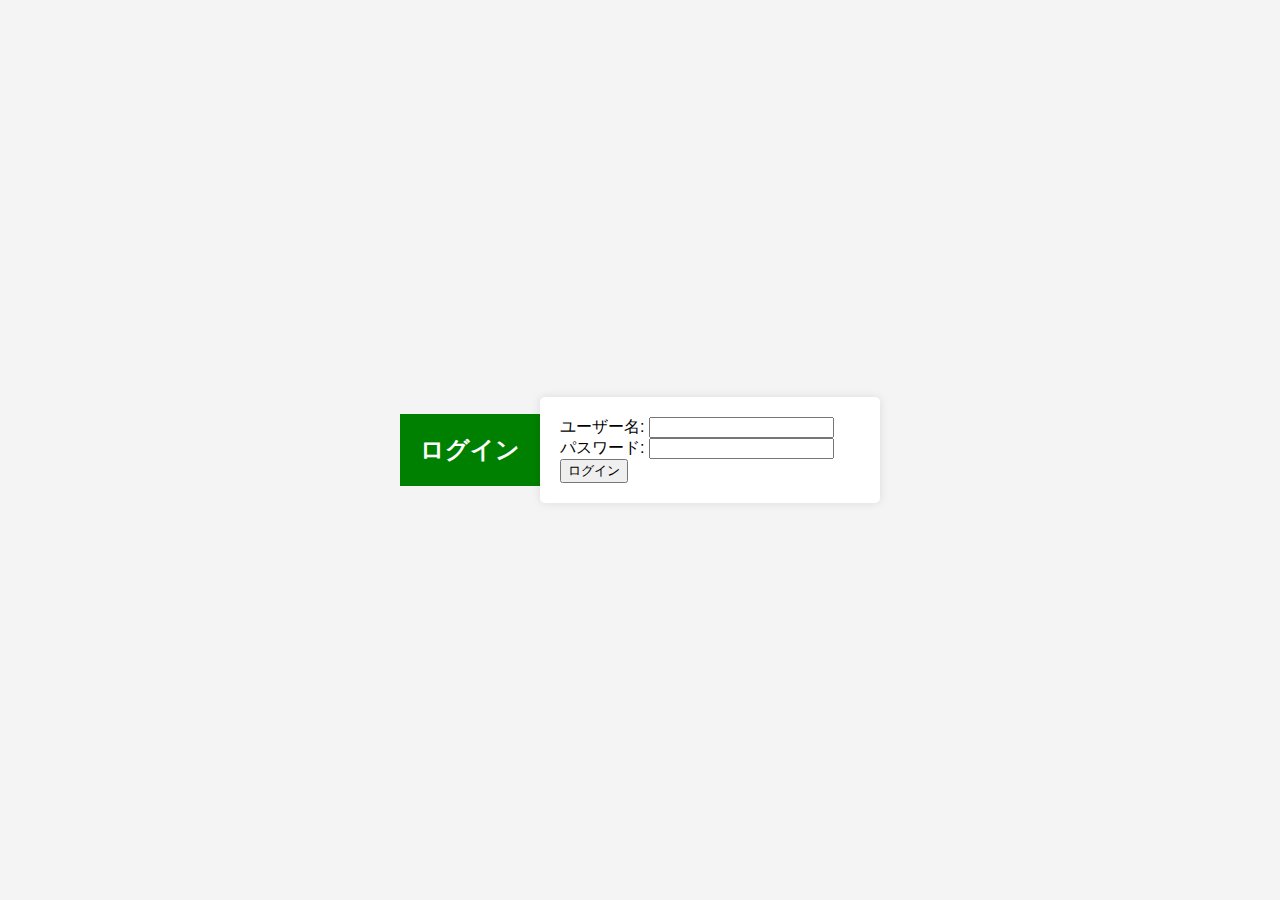
<file: index.html>
<!DOCTYPE html>
<html lang="ja">
<head>
    <meta charset="UTF-8">
    <meta name="viewport" content="width=device-width, initial-scale=1.0">
    <title>ログイン</title>

    <style>
        body {
            font-family: Arial, sans-serif;
            background-color: #f4f4f4;
            display: flex;
            justify-content: center;
            align-items: center;
            height: 100vh;
            margin: 0;
        }
        
        form {
            background-color: #fff;
            padding: 20px;
            border-radius: 5px;
            box-shadow: 0 0 10px rgba(0, 0, 0, 0.1);
            width: 300px; /* フォームの幅を指定 */
        }
        
        h2 {
            background-color: green;
            color: #fff;
            padding: 20px;
            text-align: center;
        }
        
        .form-group {
            margin-bottom: 20px;
        }
        
        .form-group label {
            display: block;
            margin-bottom: 5px;
        }
        
        .form-group input {
            width: 100%;
            padding: 10px;
            border: 1px solid #ccc;
            border-radius: 3px;
            box-sizing: border-box;
        }
        
        .form-group button {
            width: 100%;
            padding: 10px;
            background-color: #007bff;
            color: #fff;
            border: none;
            border-radius: 3px;
            cursor: pointer;
            transition: background-color 0.3s ease;
        }
        
        .form-group button:hover {
            background-color: #0056b3;
        }
        
        .error-message {
            color: #ff0000;
            margin-top: 5px;
        }
        
    </style>
</head>
<body>
    

    <h2>ログイン</h2>
    <form id="loginForm">
        <div>
            <label for="username">ユーザー名:</label>
            <input type="text" id="username" name="username" required>
        </div>
        <div>
            <label for="password">パスワード:</label>
            <input type="password" id="password" name="password" required>
        </div>
        <button type="button" onclick="login()">ログイン</button>
    </form>

    <script>
        function login() {
            var username = document.getElementById("username").value;
            var password = document.getElementById("password").value;

            // ここでログイン処理を行う（例: ユーザー名とパスワードを検証）

            // ログイン成功後のページ遷移
            if (username === "hase" && password === "haserecipe") {
                window.location.href = "recipe.HTML"; // ダッシュボードページのURLに遷移
            } else {
                alert("ユーザー名またはパスワードが間違っています。");
            }
        }
    </script>
</body>
</html>
</file>
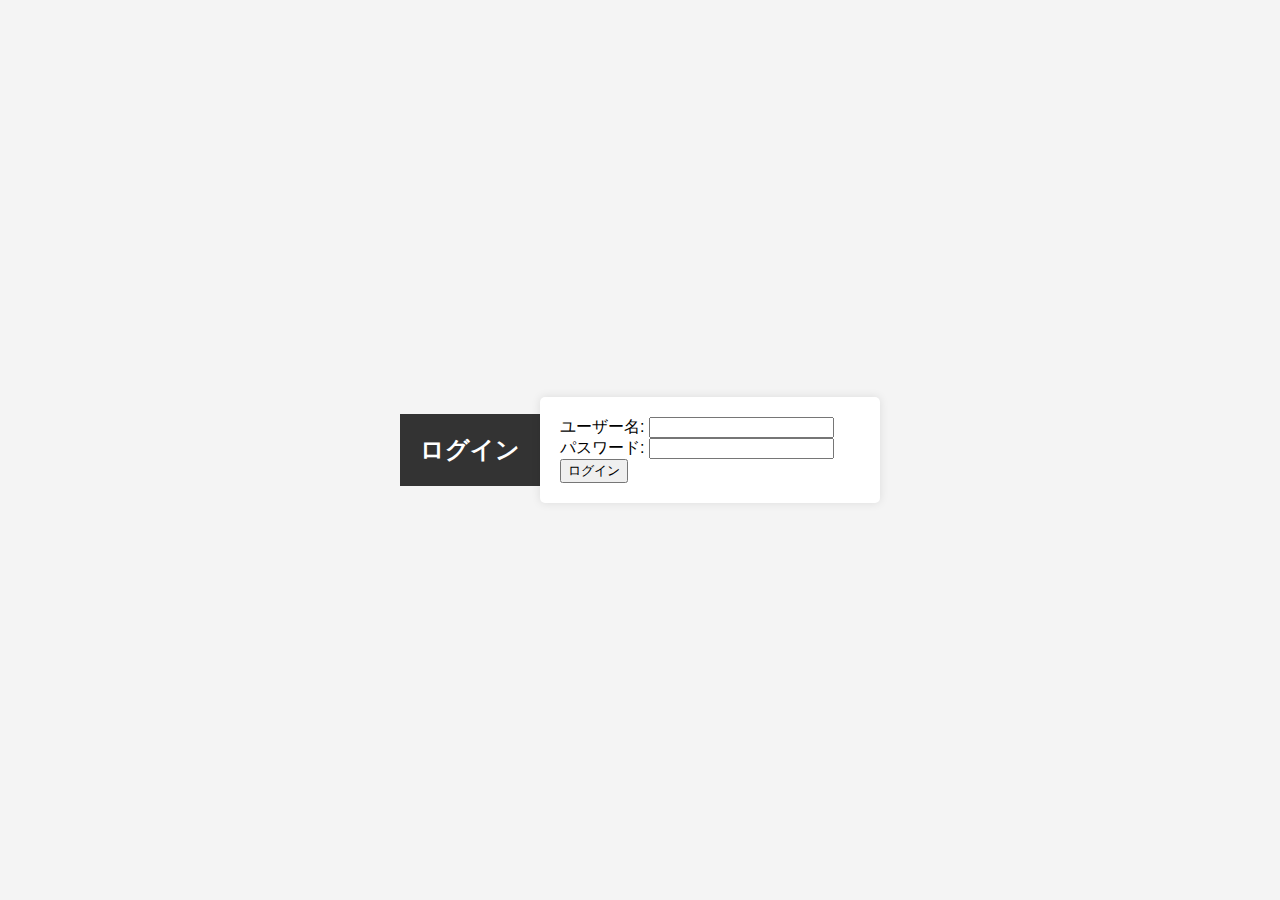
<file: login.HTML>
<!DOCTYPE html>
<html lang="ja">
<head>
    <meta charset="UTF-8">
    <meta name="viewport" content="width=device-width, initial-scale=1.0">
    <title>ログイン</title>

    <style>
        body {
            font-family: Arial, sans-serif;
            background-color: #f4f4f4;
            display: flex;
            justify-content: center;
            align-items: center;
            height: 100vh;
            margin: 0;
        }
        
        form {
            background-color: #fff;
            padding: 20px;
            border-radius: 5px;
            box-shadow: 0 0 10px rgba(0, 0, 0, 0.1);
            width: 300px; /* フォームの幅を指定 */
        }
        
        h2 {
            background-color: #333;
            color: #fff;
            padding: 20px;
            text-align: center;
        }
        
        .form-group {
            margin-bottom: 20px;
        }
        
        .form-group label {
            display: block;
            margin-bottom: 5px;
        }
        
        .form-group input {
            width: 100%;
            padding: 10px;
            border: 1px solid #ccc;
            border-radius: 3px;
            box-sizing: border-box;
        }
        
        .form-group button {
            width: 100%;
            padding: 10px;
            background-color: #007bff;
            color: #fff;
            border: none;
            border-radius: 3px;
            cursor: pointer;
            transition: background-color 0.3s ease;
        }
        
        .form-group button:hover {
            background-color: #0056b3;
        }
        
        .error-message {
            color: #ff0000;
            margin-top: 5px;
        }
        
    </style>
</head>
<body>
    

    <h2>ログイン</h2>
    <form id="loginForm">
        <div>
            <label for="username">ユーザー名:</label>
            <input type="text" id="username" name="username" required>
        </div>
        <div>
            <label for="password">パスワード:</label>
            <input type="password" id="password" name="password" required>
        </div>
        <button type="button" onclick="login()">ログイン</button>
    </form>

    <script>
        function login() {
            var username = document.getElementById("username").value;
            var password = document.getElementById("password").value;

            // ここでログイン処理を行う（例: ユーザー名とパスワードを検証）

            // ログイン成功後のページ遷移
            if (username === "hase" && password === "haserecipe") {
                window.location.href = "recipe.HTML"; // ダッシュボードページのURLに遷移
            } else {
                alert("ユーザー名またはパスワードが間違っています。");
            }
        }
    </script>
</body>
</html>
</file>
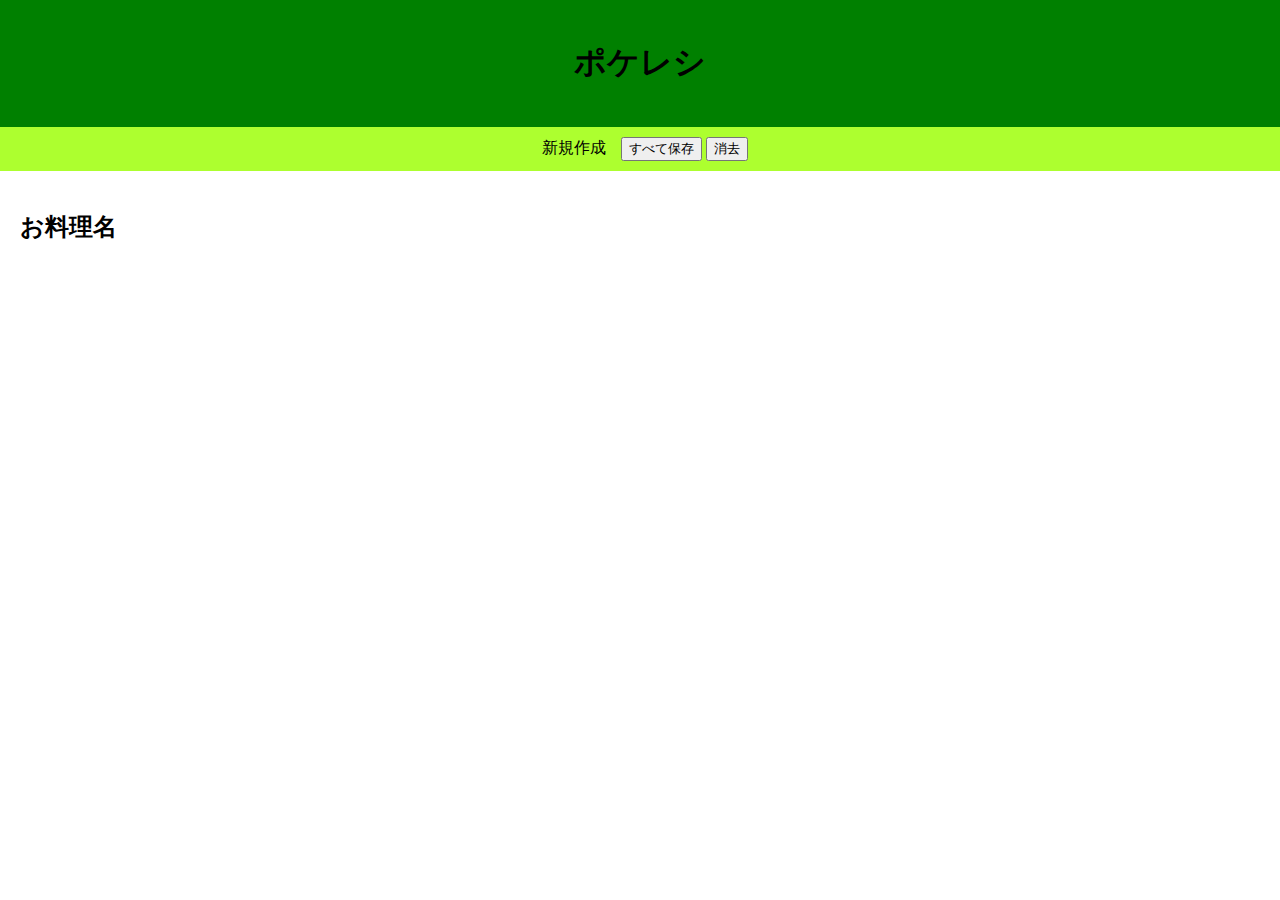
<file: recipe.HTML>
<!DOCTYPE html>
<html lang="ja">
<head>
    <meta charset="UTF-8">
    <meta name="viewport" content="width=device-width, initial-scale=1.0">
    <title>ホームページ</title>
    <style>
        /* スタイルの例 */
        body {
            font-family: Arial, sans-serif;
            margin: 0;
            padding: 0;
            
        }
        
        header {
            background-color: green;
            color: black;
            padding: 20px;
            text-align: center;
        }
        nav {
            background-color: greenyellow;
            padding: 10px;
            text-align: center;
        }
        nav a {
            color: black;
            text-decoration: none;
            margin: 0 10px;
            cursor: pointer; /* Add cursor pointer to indicate clickable */
        }
        section {
            padding: 20px;
        }
        footer {
            background-color: #333;
            color: #fff;
            text-align: center;
            padding: 0.1px;
            position: fixed;
            bottom: 0;
            right: 0;
            width: 50%;
        }
    </style>
</head>
<body>
    <header>
        <h1>ポケレシ</h1>
    </header>

    <nav>
        <a href="#" onclick="promptForTitle()">新規作成</a>
        <button onclick="saveAll()">すべて保存</button>
        <button onclick="promptForDelete()">消去</button>
    </nav>

    <section id="recipeNames">
        <h2>お料理名</h2>
        <ul id="recipeList">
            <!-- ここに新規作成された料理名がリストアップされます -->
        </ul>
    </section>

    <section id="recipeSection">
        <!-- ここに編集可能な内容を表示します -->
    </section>

    <script>
        window.onload = function() {
            loadSavedData();
        };

        function loadSavedData() {
            loadRecipeList();
            loadRecipeSections();
        }

        function loadRecipeList() {
            var savedRecipeList = localStorage.getItem("recipeList");
            if (savedRecipeList) {
                var recipeList = document.getElementById("recipeList");
                recipeList.innerHTML = savedRecipeList;
                // リンクがクリックされたときに詳細を表示するリスナーを再設定する必要がある場合はここで実装する
            }
        }

        function loadRecipeSections() {
            var savedRecipeSections = localStorage.getItem("recipeSections");
            if (savedRecipeSections) {
                var recipeSection = document.getElementById("recipeSection");
                recipeSection.innerHTML = savedRecipeSections;
                // 各セクションの保存ボタンがクリックされたときに処理を実行するリスナーを再設定する必要がある場合はここで実装する
            }
        }

        function promptForTitle() {
            var title = prompt("新しい料理のタイトルを入力してください:");
            if (title) {
                addNewRecipeToList(title);
            }
        }

        function addNewRecipeToList(title) {
            var recipeList = document.getElementById("recipeList");
            var listItem = document.createElement("li");
            listItem.innerHTML = "<a href='#" + title + "'>" + title + "</a>";
            listItem.addEventListener("click", function() {
                showRecipe(title);
            });
            recipeList.appendChild(listItem);
            
            var section = document.getElementById("recipeSection");
            var newRecipeSection = document.createElement("section");
            newRecipeSection.id = title;
            newRecipeSection.innerHTML = `
                <h2>${title}</h2>
                <div class="recipeContent" contenteditable="true">
                    ■材料<br>
                    ■調味料<br>
                    ■手順
                </div>
            `;
            section.appendChild(newRecipeSection);
        }

        function showRecipe(title) {
            var section = document.getElementById(title);
            if (section) {
                section.style.display = "block";
            }
        }

        function saveRecipe(title) {
            var recipeContent = document.getElementById(title).querySelector(".recipeContent").innerHTML;
            alert(`${title} の料理の詳細が保存されました:\n${recipeContent}`);
        }

        function saveAll() {
            saveRecipeList();
            saveRecipeSections();
        }

        function saveRecipeList() {
            var recipeList = document.getElementById("recipeList").innerHTML;
            localStorage.setItem("recipeList", recipeList);
        }

        function saveRecipeSections() {
            var recipeSection = document.getElementById("recipeSection").innerHTML;
            localStorage.setItem("recipeSections", recipeSection);
        }

        function promptForDelete() {
            var titleToDelete = prompt("消去するお料理の名前を入力してください:");
            if (titleToDelete) {
                deleteRecipe(titleToDelete);
            }
        }

        function deleteRecipe(title) {
            var recipeListItems = document.querySelectorAll("#recipeList li");
            var recipeSections = document.querySelectorAll("#recipeSection section");

            for (var i = 0; i < recipeListItems.length; i++) {
                var listItem = recipeListItems[i];
                if (listItem.textContent.trim() === title) {
                    listItem.remove();
                }
            }

            for (var j = 0; j < recipeSections.length; j++) {
                var section = recipeSections[j];
                if (section.id === title) {
                    section.remove();
                }
            }
        }
    </script>
</body>
</html>
</file>
